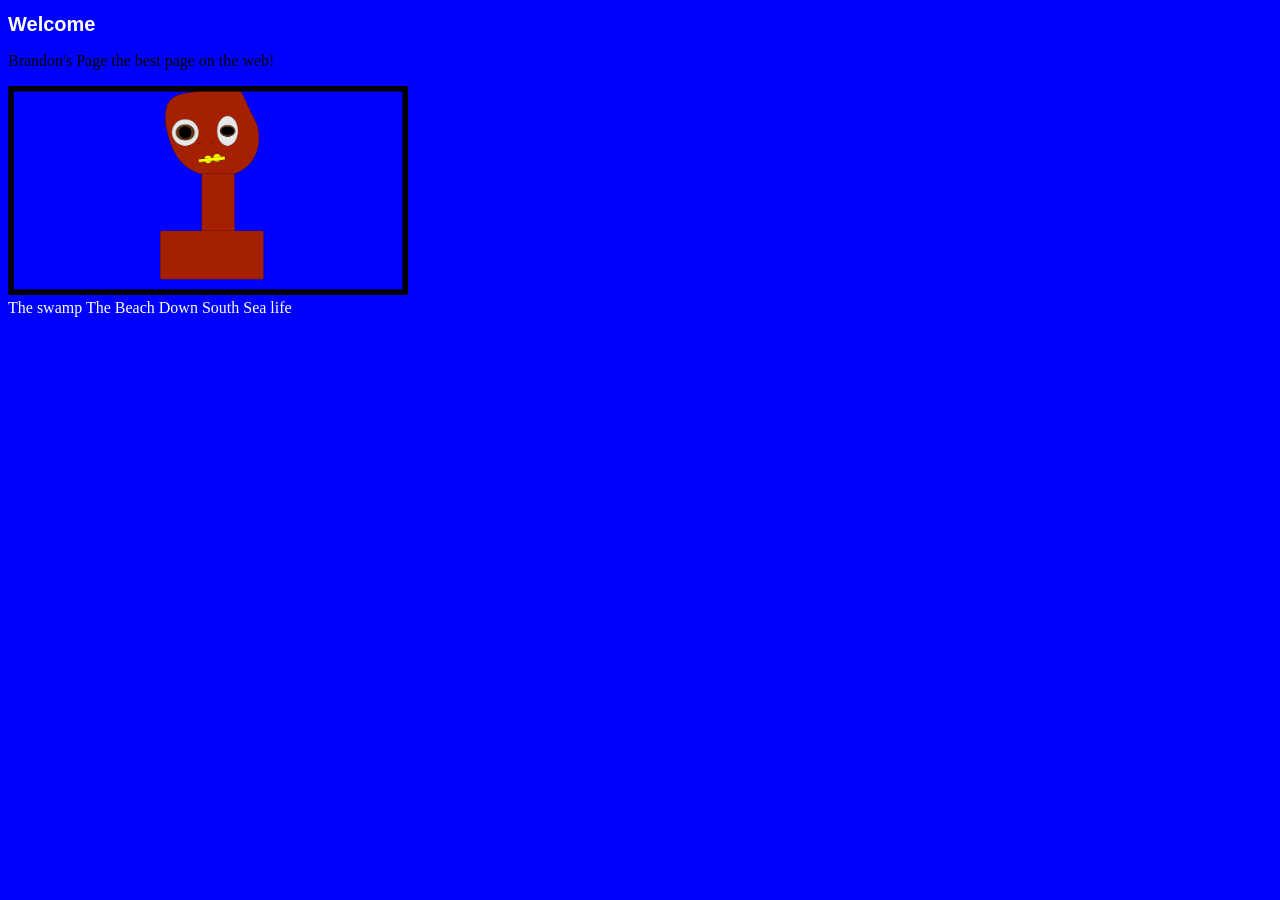
<file: index.html>
<!DOCTYPE html>
<html>
<head>
	<meta charset="utf-8">
	<meta name="viewport" content="width=device-width, initial-scale=1">
	<title>Brandon's Page</title>

	<link rel="stylesheet" type="text/css" href="styles.css">

</head>

<body>
	<h1>Welcome</h1>
	<p>Brandon's Page the best page on the web!</p>
	<img src="images/portait.png" width="400px" alt="Oldest resident of the Carolinas">
	<br>
	<a href="landscape.html">The swamp</a>
	<a href="audio.html">The Beach</a>
	<a href="animation.html"> Down South</a>
	<a href="model.html"> Sea life</a>
</body>
</html>
</file>
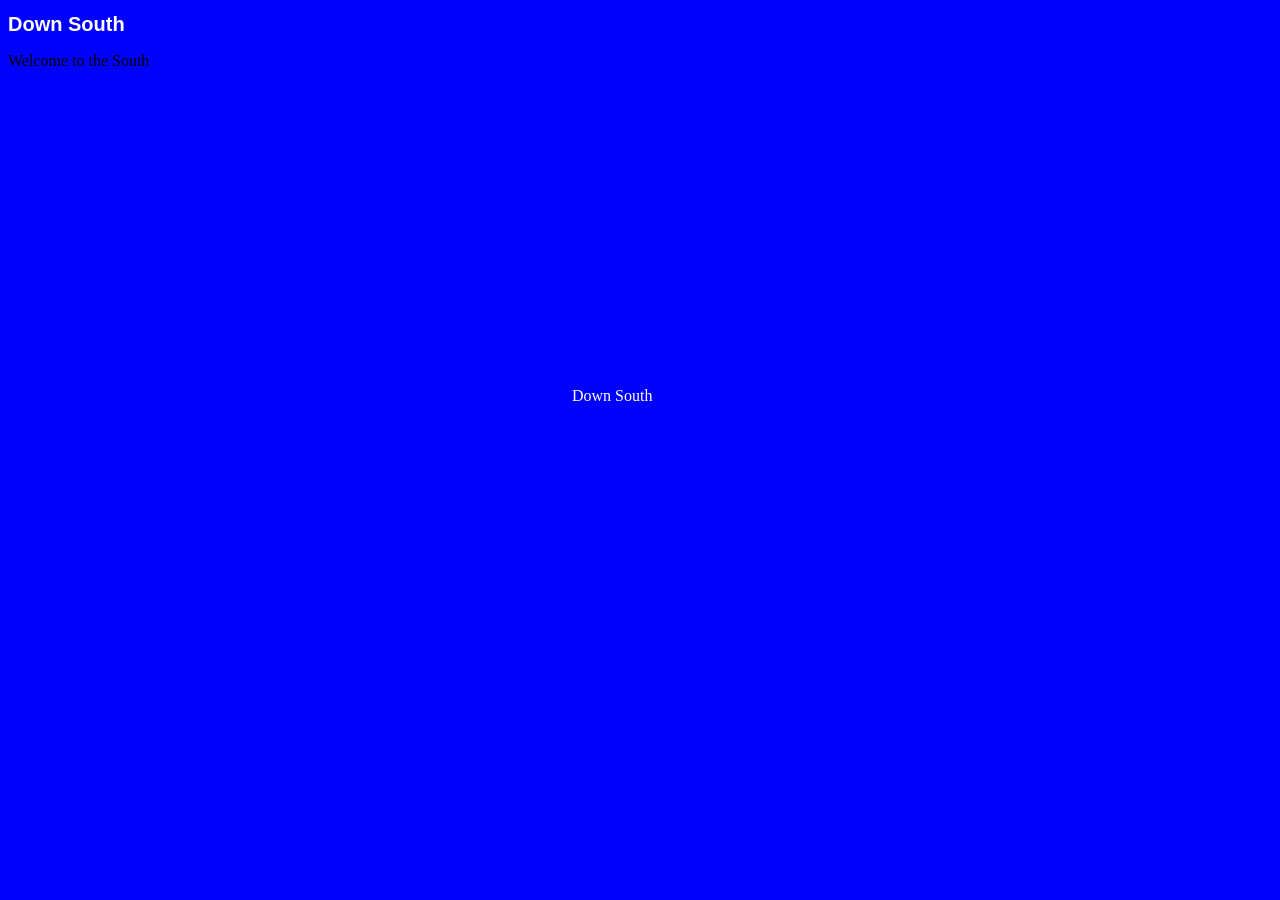
<file: animation.html>
<!DOCTYPE html>
<html>
<head>
	<meta charset="utf-8">
	<meta name="viewport" content="width=device-width, initial-scale=1">
	<title>Down South</title>
	<link rel="stylesheet" type="text/css" href="styles.css">
</head>
<body>
	<h1>Down South</h1>
<p>Welcome to the South</p>
<iframe width="560" height="315" src="https://www.youtube.com/embed/IEat6lYiUxg?si=pofEudZdVRg6ceL5" title="YouTube video player" frameborder="0" allow="accelerometer; autoplay; clipboard-write; encrypted-media; gyroscope; picture-in-picture; web-share" referrerpolicy="strict-origin-when-cross-origin" allowfullscreen></iframe>
<a href="index.html">Down South</a>
</body>
</html>
</file>
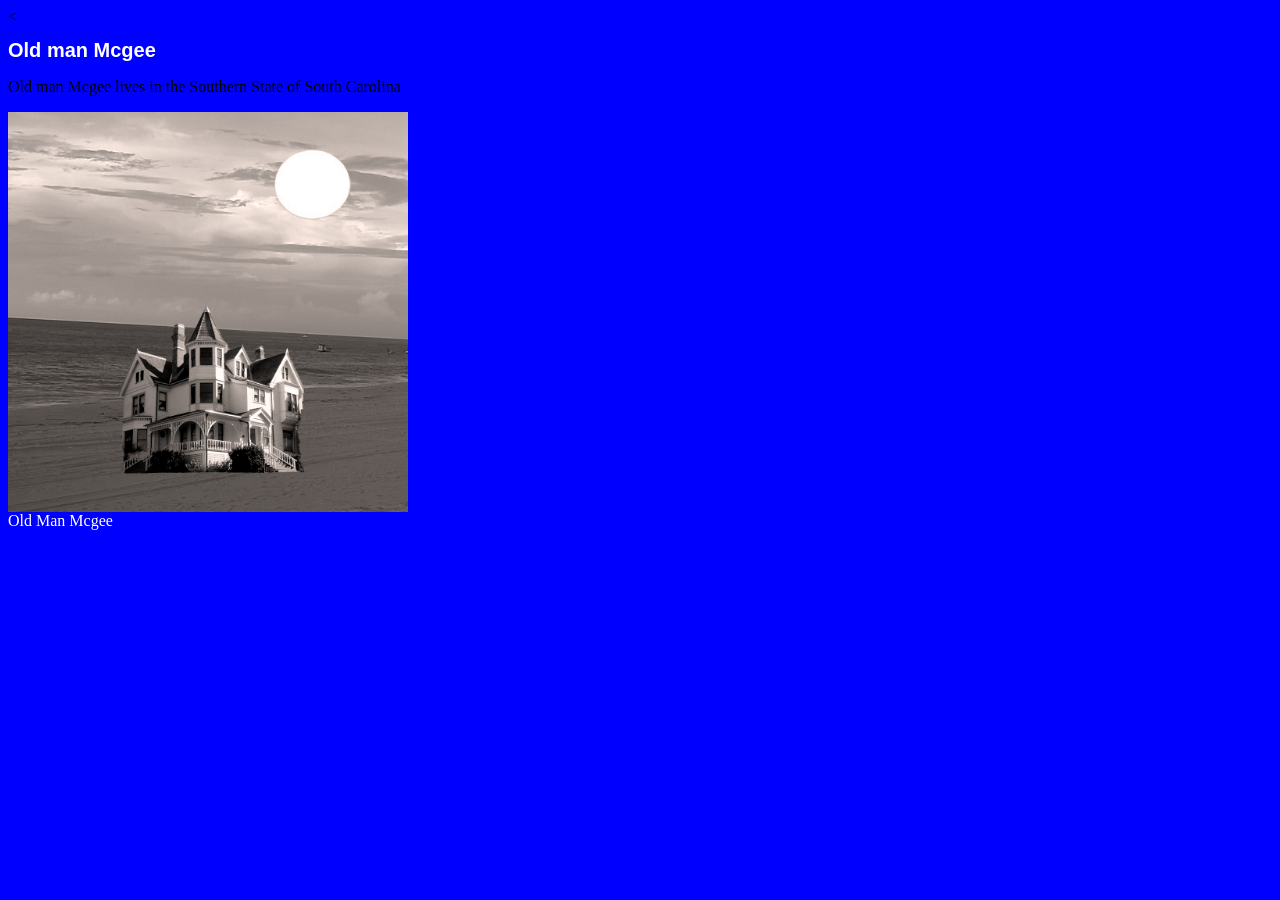
<file: landscape.html>
<<!DOCTYPE html>
<html>
<head>
	<meta charset="utf-8">
	<meta name="viewport" content="width=device-width, initial-scale=1">
	<title>Old Man Mcgee</title>
	<link rel="stylesheet" type="text/css" href="styles.css">
</head>
<body>
	<h1>Old man Mcgee</h1>
	<p> Old man Mcgee lives in the Southern State of South Carolina</p>
	<img src="images/landscape.jpg" width="400px" alt="Beautiful Sunset">
	<br>
	<a href="index.html">Old Man Mcgee</a> 
</body>
</html>
</file>
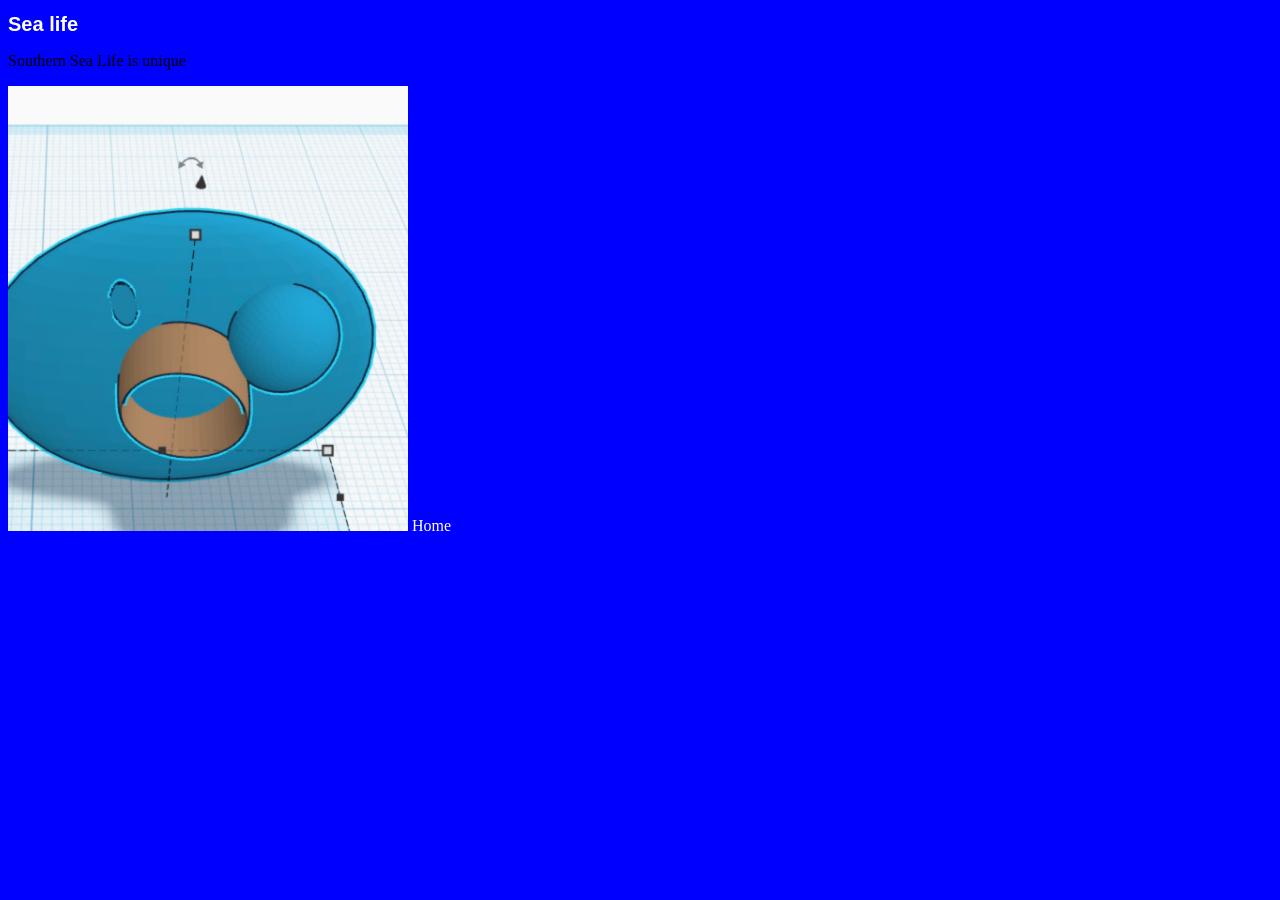
<file: model.html>
<!DOCTYPE html>
<html>
<head>
	<meta charset="utf-8">
	<meta name="viewport" content="width=device-width, initial-scale=1">
	<title></title>
	<link rel="stylesheet" type="text/css" href="styles.css">
</head>
<body>
	<h1>Sea life</h1>
<p>Southern Sea Life is unique </p>
	<img src="images/model.jpg"width="400px"alt="Beautiful Sea Life">
<a href="index.html">Home</a>
</body>
</html>
</file>
<file: styles.css>
body{background-color: blue;}

h1{color: white;
	font-family: Helvetica;
	font-size: 20px;}

p{

}


a{ text-decoration:none;
	color:white;
	 }

a:hover{color: yellow;}
</file>
